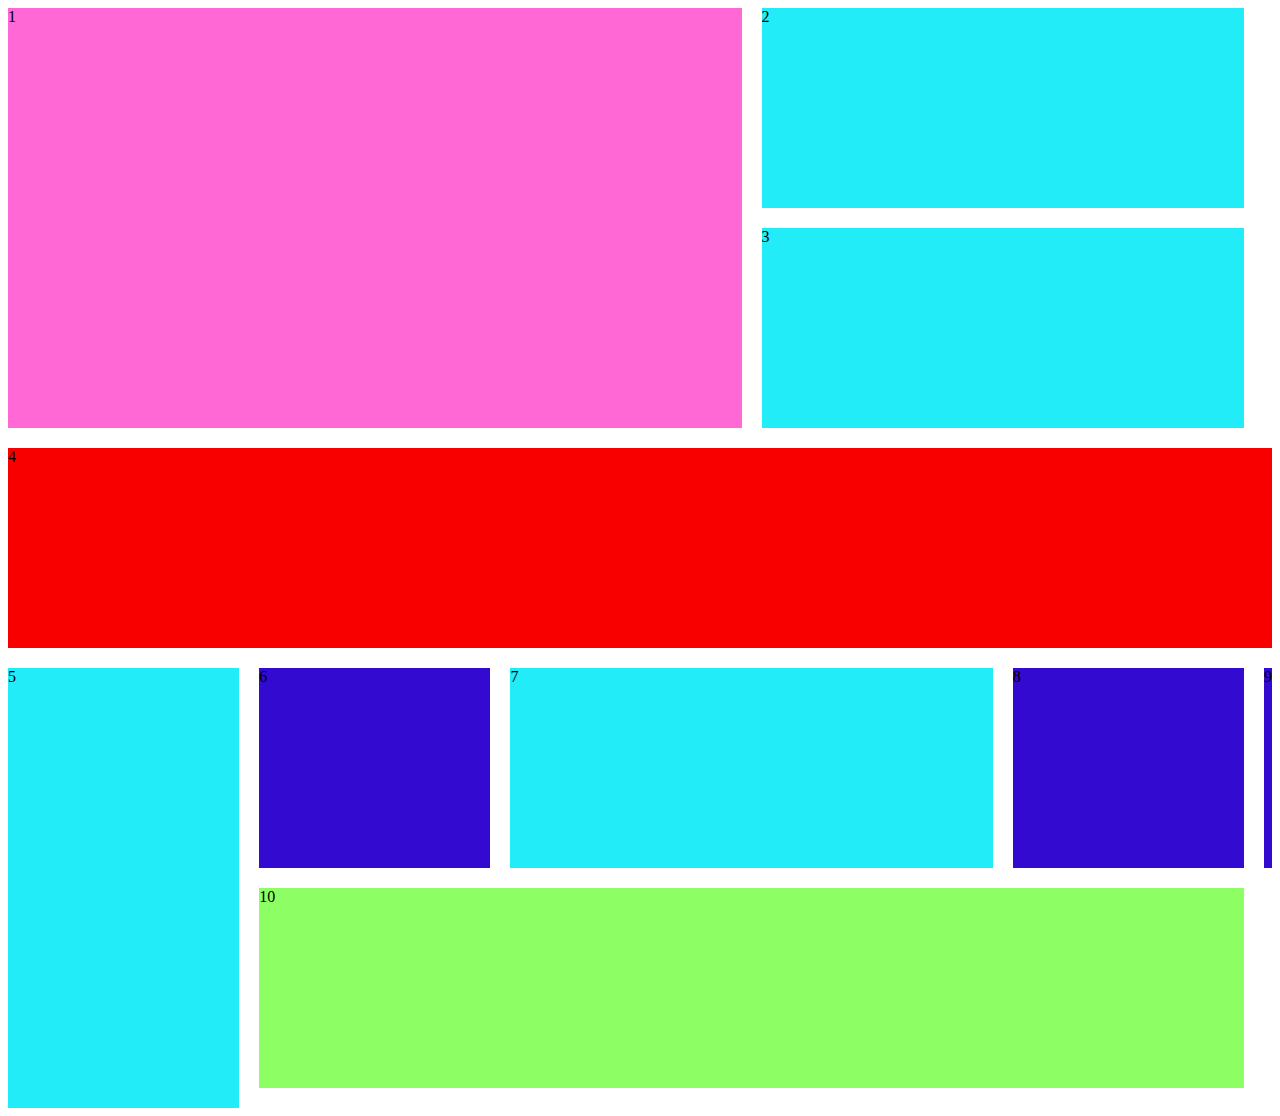
<file: Project 10.08/index.html>
<!DOCTYPE html>
<html lang="en">
<head>
    <meta charset="UTF-8">
    <meta http-equiv="X-UA-Compatible" content="IE=edge">
    <meta name="viewport" content="width=device-width, initial-scale=1.0">
    <title>Document</title>
    <link rel="stylesheet" href="./css/styles.css">
</head>
<body>
    <div class="grid">
        <div class="item">1</div>
        <div class="item">2</div>
        <div class="item">3</div>
        <div class="item">4</div>
        <div class="item">5</div>
        <div class="item">6</div>
        <div class="item">7</div>
        <div class="item">8</div>
        <div class="item">9</div>
        <div class="item">10</div>
    </div>
</body>
</html>
</file>
<file: Project 10.08/css/styles.css>
.grid{
    display: grid;
    grid-template-columns: repeat(5, 1fr);
    grid-template-rows: repeat(5, 200px);
    gap: 20px;
}

.item:nth-child(1){
    background-color: rgba(255, 104, 213, 1);
    grid-column: span 3;
    grid-row: span 2;
}

.item:nth-child(2), .item:nth-child(3), .item:nth-child(7){
    grid-column: span 2;
}

.item:nth-child(4){
    grid-column: span 6;
    background-color: rgba(248, 0, 0, 1);
}

.item:nth-child(2), .item:nth-child(3), .item:nth-child(5), .item:nth-child(7){
    background-color: rgba(35, 236, 249, 1);
}

.item:nth-child(5){
    grid-row: span 3;
}

.item:nth-child(6), .item:nth-child(8), .item:nth-child(9){
    background-color: rgba(51, 11, 208, 1);
}

.item:nth-child(10){
    background-color: rgba(141, 255, 101, 1);
    grid-column: span 4;
}
</file>
